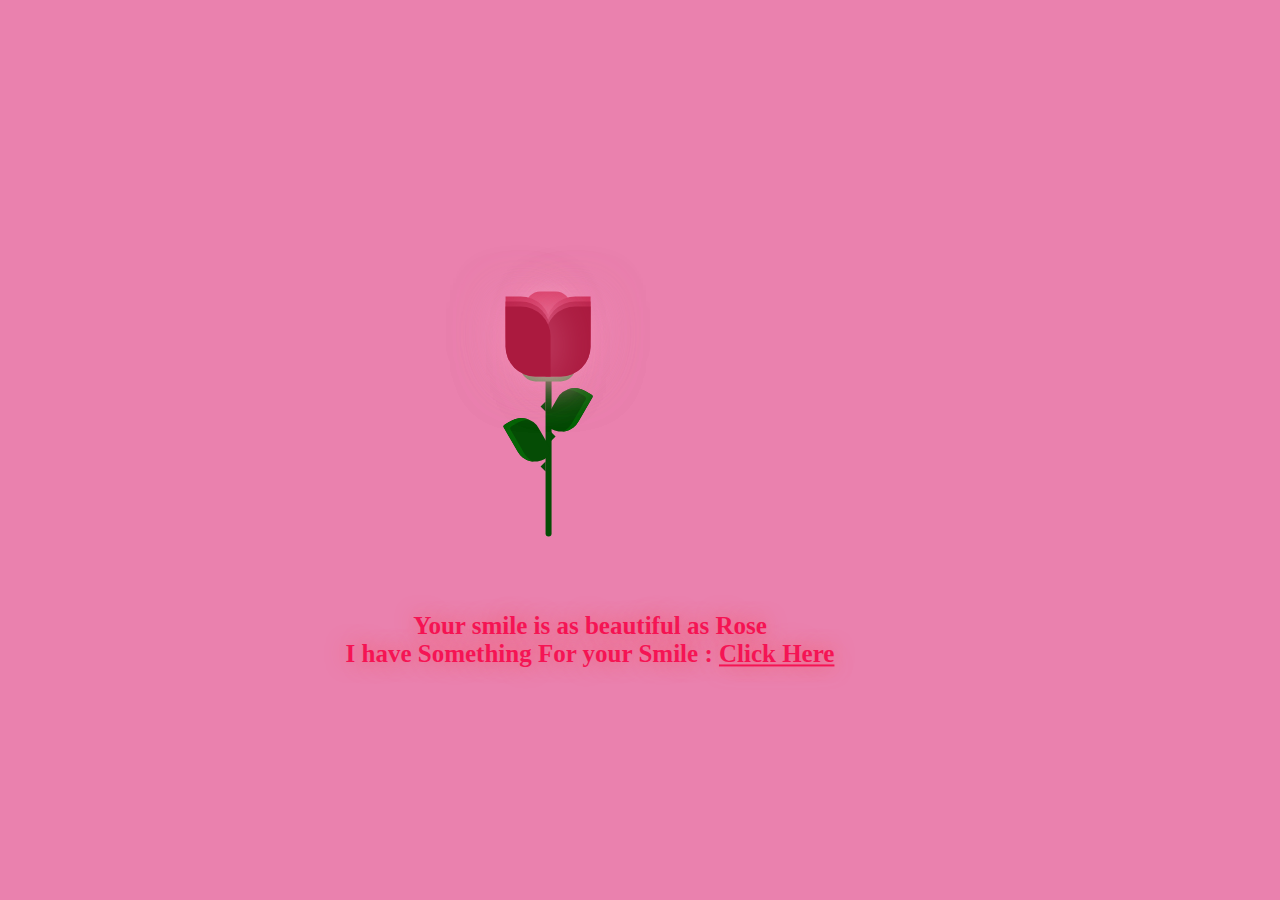
<file: index.html>
<!DOCTYPE html>
<html lang="en">
  <head>
    <meta charset="UTF-8" />
    <meta name="viewport" content="width=device-width, initial-scale=1.0" />
    <title>Document</title>
    <link rel="stylesheet" href="style.css" />
    <link
      href="https://fonts.googleapis.com/css?family=Indie+Flower"
      rel="stylesheet"
      type="text/css"
    />
  </head>
  <body>
    <div class="container">
      <div class="glass">
        <div class="shine"></div>
      </div>
      <div class="thorns">
        <div></div>
        <div></div>
        <div></div>
        <div></div>
      </div>
      <div class="leaves">
        <div></div>
        <div></div>
        <div></div>
        <div></div>
      </div>
      <div class="petals">
        <div></div>
        <div></div>
        <div></div>
        <div></div>
        <div></div>
        <div></div>
        <div></div>
      </div>
      <div class="text">
        <h2></h2> Your smile is as beautiful as Rose <br /> 
       I have Something For your Smile : <a href="new.html">Click Here</a></h2>
      </div>
    </div>
  </body>
</html>
</file>
<file: style.css>
@import url("https://fonts.googleapis.com/css2?family=Great+Vibes&display=swap");
body {
  height: 100%;
  width: 100%;
  background: #ea81ae;
  overflow: hidden;
  text-align: center;
  justify-content: center;
}

.container {
  position: absolute;
  left: 50%;
  top: 50%;
  transform: translate(-50%, -50%);
}

.glass {
  height: 350px;
  width: 200px;
}

.petals > div {
  position: absolute;
  background: #d52d58;
  width: 45px;
  height: 80px;
  top: 55px;
  transition: all 0.5s ease-out;
}
.petals > div:nth-child(1) {
  border-radius: 15px;
  box-shadow: 0px 0px 30px #f594b8;
  left: 80px;
  top: 60px;
  background: #d52d58;
}
.petals > div:nth-child(2),
.petals > div:nth-child(4),
.petals > div:nth-child(6) {
  background: #b81b43;
  left: 60px;
  border-radius: 0px 30px 0px 30px;
  transform-origin: bottom right;
}
.petals > div:nth-child(3),
.petals > div:nth-child(5),
.petals > div:nth-child(7) {
  background: #b81b43;
  left: 100px;
  border-radius: 30px 0px 30px 0px;
  transform-origin: bottom left;
}
.petals > div:nth-child(2) {
  z-index: 5;
  background: #ab1a3f;
  top: 75px;
  height: 70px;
  box-shadow: 0px 0px 50px rgba(245, 148, 184, 0.5);
  animation: bloom2 3s ease-in-out;
  animation-fill-mode: forwards;
}
.petals > div:nth-child(3) {
  z-index: 4;
  background: #ab1a3f;
  top: 75px;
  height: 70px;
  box-shadow: 0px 0px 50px rgba(245, 148, 184, 0.5);
  animation: bloom3 3s ease-in-out, glowing 2.5s ease-in-out infinite;
  animation-fill-mode: forwards;
}
.petals > div:nth-child(4) {
  z-index: 3;
  background: #b81b43;
  top: 70px;
  height: 75px;
  box-shadow: 0px 0px 50px rgba(245, 148, 184, 0.5);
  animation: bloom4 3s ease-in-out, glowing 2.5s ease-in-out infinite;
  animation-fill-mode: forwards;
}
.petals > div:nth-child(5) {
  z-index: 2;
  background: #b81b43;
  top: 70px;
  height: 75px;
  box-shadow: 0px 0px 50px rgba(245, 148, 184, 0.5);
  animation: bloom5 3s ease-in-out, glowing 2.5s ease-in-out infinite;
  animation-fill-mode: forwards;
}
.petals > div:nth-child(6) {
  z-index: 1;
  background: #c9204b;
  top: 65px;
  height: 70px;
  box-shadow: 0px 0px 50px rgba(245, 148, 184, 0.3);
  animation: bloom6 3s ease-in-out, glowing 2.5s ease-in-out infinite;
  animation-fill-mode: forwards;
}
.petals > div:nth-child(7) {
  z-index: 0;
  background: #c9204b;
  top: 65px;
  height: 70px;
  box-shadow: 0px 0px 50px rgba(245, 148, 184, 0.3);
  animation: bloom7 3s ease-in-out, glowing 2.5s ease-in-out infinite;
  animation-fill-mode: forwards;
}

.deadPetals > div {
  position: absolute;
  background: #d52d58;
  width: 20px;
  height: 15px;
  top: 120px;
  border-radius: 0px 30px 0px 30px;
  box-shadow: 0px 0px 30px rgba(245, 148, 184, 0.5);
  transition: all 0.5s ease-out;
}
.deadPetals > div:nth-child(1) {
  left: 80px;
  transform: rotate(-30deg);
  animation: falling 10s 4s ease-in-out infinite;
}
.deadPetals > div:nth-child(2) {
  left: 101px;
  transform: rotate(-30deg);
  animation: falling 20s 8s ease-in-out infinite;
}
.deadPetals > div:nth-child(3) {
  left: 79px;
  transform: rotate(-30deg);
  animation: falling 20s 12s ease-in-out infinite;
}
.deadPetals > div:nth-child(4) {
  left: 92px;
  transform: rotate(-30deg);
  animation: falling 20s 16s ease-in-out infinite;
}

.leaves > div:nth-last-child(1) {
  position: absolute;
  width: 55px;
  height: 30px;
  background: #338f37;
  top: 120px;
  left: 75px;
  border-radius: 100px;
}
.leaves > div:nth-child(1) {
  position: absolute;
  width: 6px;
  height: 210px;
  background: #054c05;
  top: 95px;
  left: 100px;
  border-radius: 0 0 100px 100px;
}
.leaves > div:nth-child(2) {
  position: absolute;
  width: 30px;
  height: 50px;
  top: 53px;
  border-radius: 5px 40px 20px 40px;
  background: #054c05;
  transform-origin: bottom;
  transform: rotate(-30deg);
  top: 180px;
  left: 80px;
  box-shadow: inset 5px 5px #066406;
}
.leaves > div:nth-child(3) {
  position: absolute;
  width: 30px;
  height: 50px;
  top: 53px;
  border-radius: 40px 5px 40px 20px;
  background: #054c05;
  transform-origin: bottom;
  transform: rotate(30deg);
  top: 150px;
  left: 95px;
  box-shadow: inset -5px 5px #066406;
}

.thorns > div {
  position: absolute;
  width: 0;
  height: 0;
  top: 140px;
}
.thorns > div:nth-child(odd) {
  border-top: 5px solid transparent;
  border-bottom: 5px solid transparent;
  border-left: 5px solid #054c05;
  left: 105px;
}
.thorns > div:nth-child(even) {
  border-top: 5px solid transparent;
  border-bottom: 5px solid transparent;
  border-right: 5px solid #054c05;
  left: 95px;
}
.thorns > div:nth-child(1) {
  top: 200px;
}
.thorns > div:nth-child(2) {
  top: 170px;
}
.thorns > div:nth-child(4) {
  top: 230px;
}

@keyframes bloom2 {
  50% {
    transform: rotate(-90deg);
    top: 200px;
    left: 100px;
  }
  100% {
    transform: rotate(-60deg);
    top: 252px;
    left: 50px;
    background: #71122a;
    box-shadow: 0px 0px 0px rgba(245, 148, 184, 0);
  }
}
@keyframes bloom3 {
  100% {
    transform: rotate(45deg);
  }
}
@keyframes bloom4 {
  100% {
    transform: rotate(-20deg);
  }
}
@keyframes bloom5 {
  100% {
    transform: rotate(20deg);
  }
}
@keyframes bloom6 {
  100% {
    transform: rotate(-5deg);
  }
}
@keyframes bloom7 {
  100% {
    transform: rotate(5deg);
  }
}
@keyframes glowing {
  50% {
    background: #d7365f;
    box-shadow: 0px 0px 60px #f594b8;
  }
}
@keyframes falling {
  20% {
    top: 335px;
    background: #9d193b;
    box-shadow: 0px 0px 0px rgba(245, 148, 184, 0);
  }
  100% {
    top: 335px;
    opacity: 0;
  }
}
.text {
  font-family: cursive;
  font-weight: 800;
  font-size: 25px;
  text-align: center;
  justify-content: center;
  color: rgb(245, 20, 84);
  text-shadow: 0 0 20px rgb(241, 94, 106);
  margin-left: -100px;
}
.text a {
  color: rgb(245, 20, 84);
}
.text a:hover {
  color: white;
  text-shadow: 0 0 20px rgb(235, 25, 42);
}
</file>
